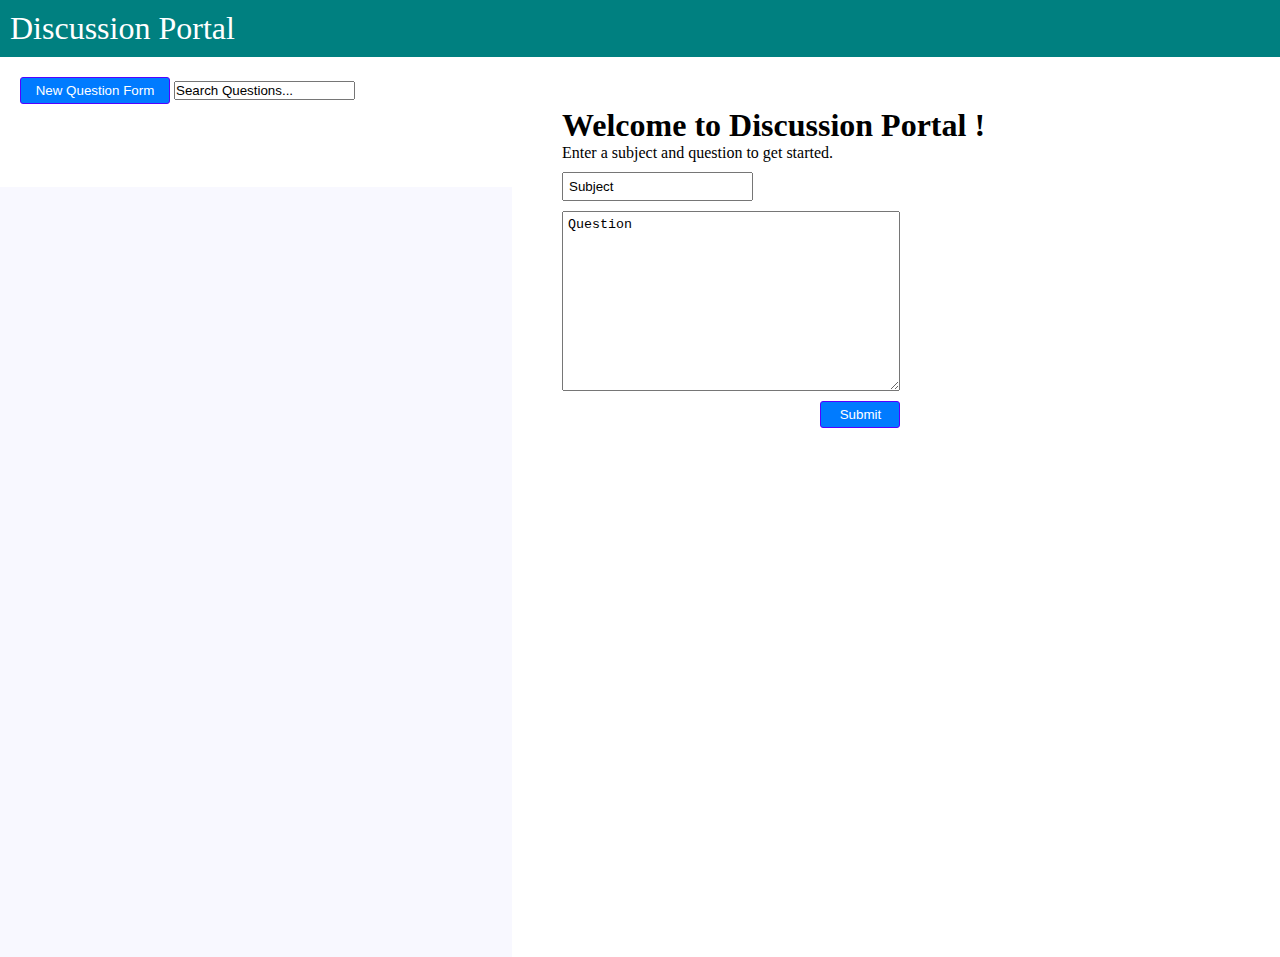
<file: Discussion_App/index.html>
<html>
<head>
  <link rel="stylesheet" href="styles.css"/>
  <title>
    Discussion App
  </title>
</head>

<body>
<div id="header">
  Discussion Portal
</div>

<div id = "main">

<div id="left">
  <div id="submitQuestion">
    <button type="button" id="newQuestion" onClick = "showQuestionForm()" value="New Question Form">New Question Form</button>
    <input type="text" id = "search" value="Search Questions..."/>
  </div>
 
</div>

<div id = "right">
  <div id = "welcome">
    <h1>Welcome to Discussion Portal !</h1>
    Enter a subject and question to get started.</br>
    <input type="text" id = "subject" value = "Subject"/></br>
    <textarea id="question" value = "Question">Question</textarea>
    <div id="questionSubmitButton">
    <button type="button" onClick="addQuestion()" id="submitButton" value="submit">Submit</button>
  </div>
  </div>
  
</div>




</div>

<script src="./script.js"></script>
</body>
</html>
</file>
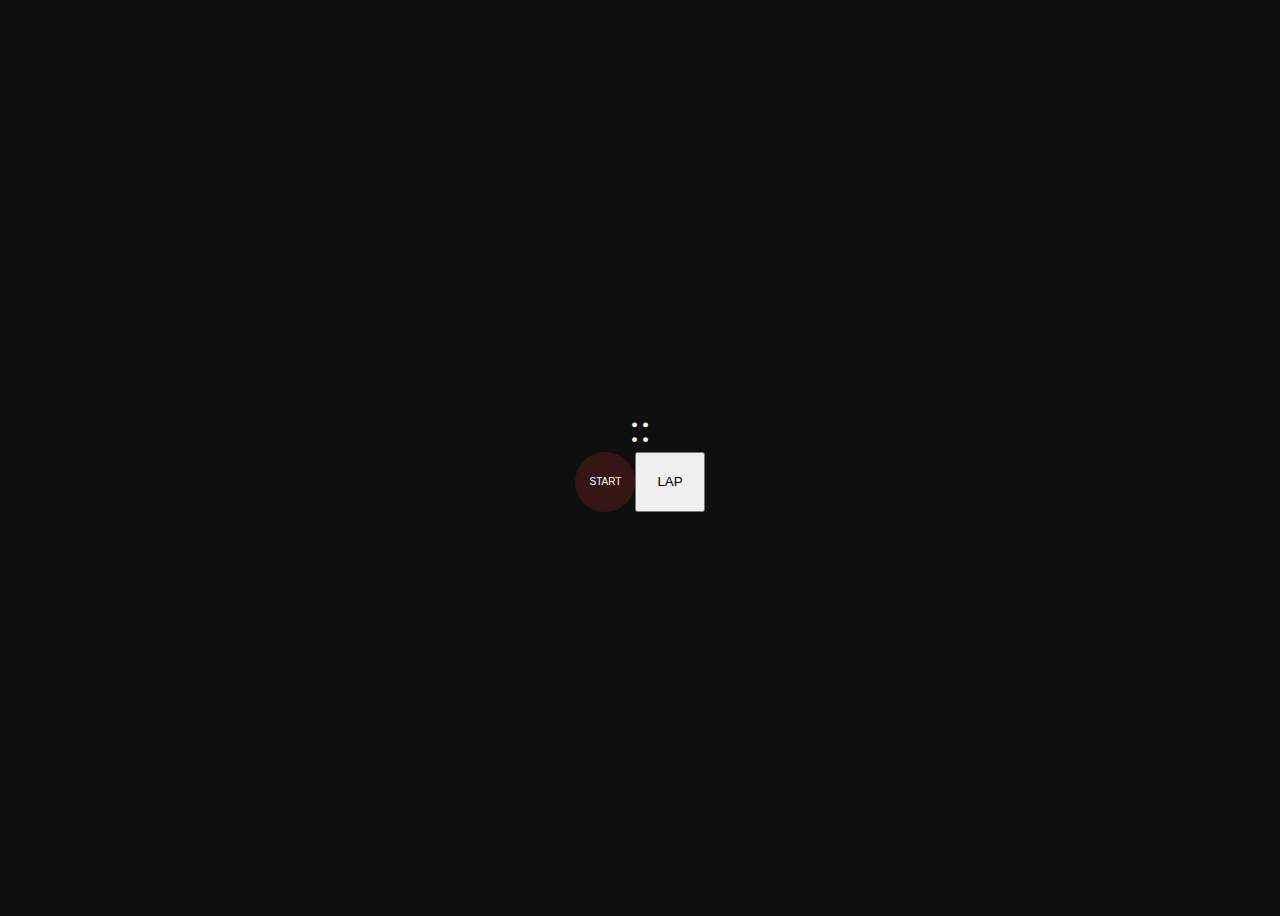
<file: Stop_Watch/index.html>
<html>
  <head>
    <link rel="stylesheet" href="styles.css" />
  </head>
  <body>
    <div id="watchBody">
    <div id = "stopwatch" style="display: flex; flex-direction: row; font-size:40">
    
    
    <div id = "min">
    </div>
    :
    <div id = "seconds">
    </div>
    :
    <div id = "mili">
    </div>
    </div>
    <div id = "laps">
    </div>

    <div id="buttons">
    <button id="stopstart" value = "start" style = "padding : 20px" >START</button>
    <button id="lap" value = "start" style = "padding : 20px" >LAP</button>
    </div>
    </div>
    <script>
      
      let min = 0;
      let sec = 0;
      let mili = 0;
      let id = 0;
      let state = "START";
      let stopStart = document.getElementById("stopstart");
      let lap = document.getElementById("lap");
      let minDiv = document.getElementById("min");
      let secDiv = document.getElementById("seconds");
      let miliDiv = document.getElementById("mili");
      let laps = document.getElementById("laps");

      stopStart.addEventListener("click",function(){

        if(stopstart.innerHTML == "START"){
           min = 0;
          sec = 0;
          mili = 0;
          stopstart.innerHTML = "STOP";
          clearInterval(id);
          id = setInterval(watch,10);
        }
        else{
          
          stopstart.innerHTML="START";
          clearInterval(id);
        }
        
        
      });


      lap.addEventListener("click",function(){
          let currentMIN = document.getElementById("min").innerHTML;
          let currentSEC = document.getElementById("seconds").innerHTML;
          let currentMILI = document.getElementById("mili").innerHTML;
          console.log(currentMILI);
          let newDiv = document.createElement("div");
          let str = currentMIN + ":" + currentSEC + ":" + currentMILI;
          newDiv.innerHTML = str;
          newDiv.setAttribute("style","font-size:20;")
          laps.appendChild(newDiv);

      })

      
      function watch(){
        mili++;
        if(mili == 100){
          sec++;
          mili=0;
        }

        if(sec == 60){
          min ++;
          sec = 0;
        }
      

       
        minDiv.innerHTML = String(min).padStart(2,"0");
        secDiv.innerHTML = String(sec).padStart(2,"0");
        miliDiv.innerHTML = mili;

        
        
      }
      
      </script>

  </body>
</html>
</file>
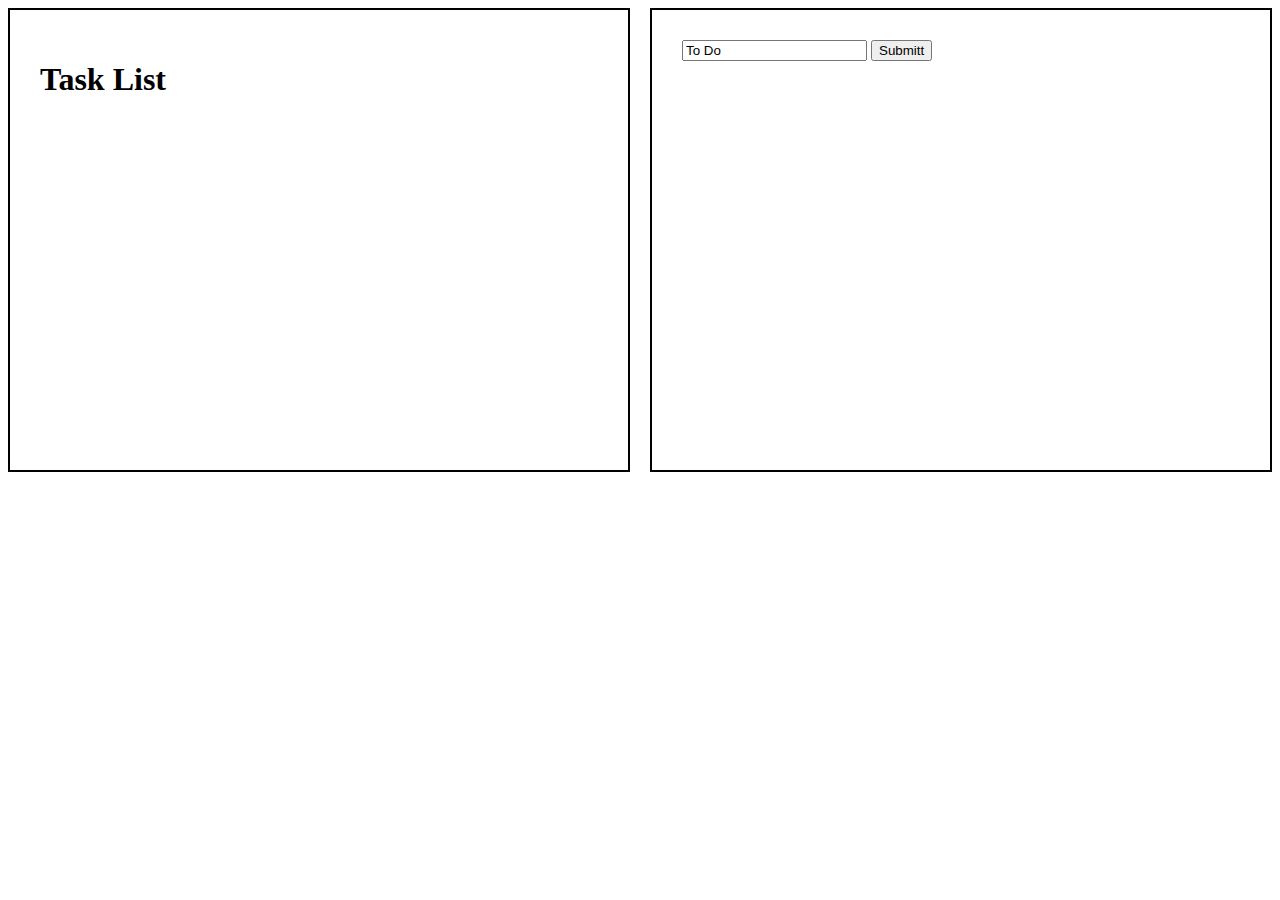
<file: To_Do_App/index.html>
<html>
  <head>
    <title>TO Do App</title>
    <link rel="stylesheet" href="./styles.css">
    <link rel="stylesheet" href="https://cdnjs.cloudflare.com/ajax/libs/font-awesome/6.1.2/css/all.min.css" integrity="sha512-1sCRPdkRXhBV2PBLUdRb4tMg1w2YPf37qatUFeS7zlBy7jJI8Lf4VHwWfZZfpXtYSLy85pkm9GaYVYMfw5BC1A==" crossorigin="anonymous" referrerpolicy="no-referrer" />
    </head>

    <body>

    <div class = "main"> 

    <div class = "allNotes">
     <h1>Task List<h1>

    </div>

    <div class = "noteInput">
     <form>
       <input type="text" id= "textInput" name="taskInput" value="To Do"/>
       <button type="button" onclick="addToLocal()" >Submitt</button>
     </form>
    </div>

    </div>
    <script src="./script.js"></script>
    </body>



</html>
</file>
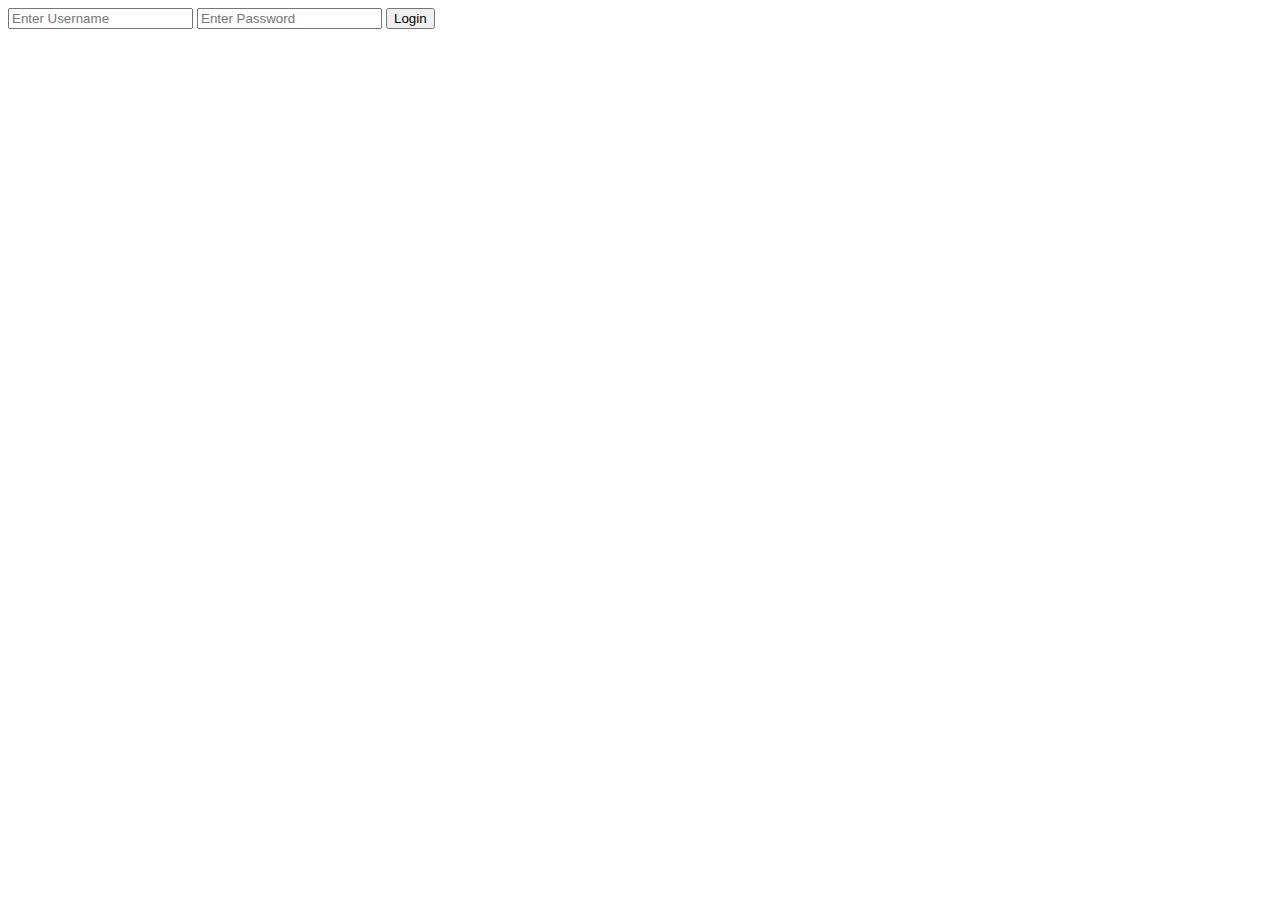
<file: Shoping_Site_Basic/login.html>
<html>

<head>
    <title>
        Login
    </title>
    <link rel="stylesheet" href="styles.css">
</head>

<body>
   
        <div id="loginForm">
        <input id="userName" type="text" placeholder="Enter Username" value=""/>
        <input id="userPw" type="password" placeholder="Enter Password" value=""/>
        <button id="login_btn"  value="Login" onClick="check()">Login</button>
         </div>

    <script src="script.js"></script>
</body>

</html>
</file>
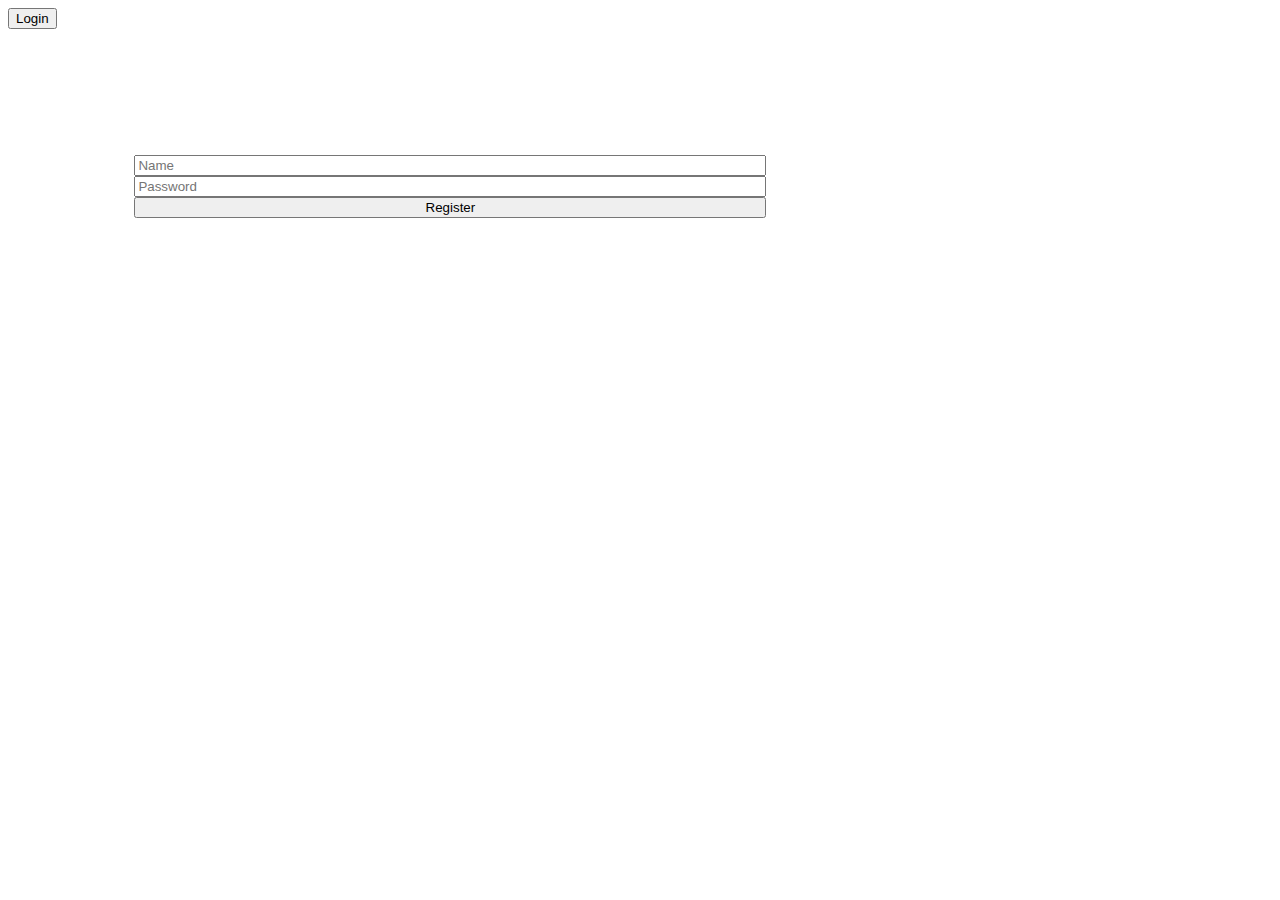
<file: Shoping_Site_Basic/reg.html>
<html>

<head>
    <title>
        Register
    </title>
    <link rel="stylesheet" href="styles.css">
</head>

<body>
      <button onclick="window.location.href='login.html'">Login</button>

        <div id="regForm">
        <input id="name" type="text" placeholder="Name" value=""/>
        <input id="pw" type="password" placeholder="Password" value=""/>
        <button id="rgstr_btn" value="Register" onClick="store()">Register</button>
        </div>

    <script src="script.js"></script>
</body>

</html>
</file>
<file: Discussion_App/styles.css>
*{
    margin: 0;
    padding: 0;
  }
  
  
  #header{
    height: auto;
    background-color: hsl(180deg 100% 25%);
    color: white;
    font-size: 2rem;
    padding: 10px;
  }
  
  #main{
    display: flex;
    flex-direction: row;
    height: 100vh;
  }
  
  #left{
    background-color: ghostwhite;
    width: 40%; 
    height: 100%;
  }
  
  #submitQuestion{
    background-color: white;
    height: 10%;
    padding: 20px;
  }
  
  #right{
    width: auto;
    height: 100%;
  }
  
  .commanFormat{
    height:45px;
    padding: 10px;
    
    border-bottom: 1px solid black;
    width: auto;
  
  }
  
  #subject{
    margin-top: 10px;
    margin-bottom: 10px;
    padding: 5px;
  }
  
  #question{
    padding: 5px;
    margin-bottom: 10px;
    height: 20%;
    width: 80%;
  }
  
  #welcome{
    margin:50px;
    margin-bottom: 0px;
  }
  
  #questionSubmitButton{
     height: auto;
     width: 80%;
  }
  #submitButton{
  float:right;
  border: 1px solid hsl(260deg 100% 50%);
  background-color: hsl(211deg 100% 50%);
  color: white;
  padding: 5px;
  border-radius: 3px;
  width: 80px;
  
  }
  
  #newQuestion{
    border: 1px solid hsl(260deg 100% 50%);
  background-color: hsl(211deg 100% 50%);
  color: white;
  padding: 5px;
  border-radius: 3px;
  width: 150px;
  margin-bottom: 10px;
  
  }
  
  #respDiv{
    display: flex;
    flex-direction: column;
  }
  
  #commanFormat1{
    height:45px;
    padding: 10px;
    background-color: lightsteelblue;
    border-bottom: 1px solid black;
    width: auto;
  }
</file>
<file: Stop_Watch/styles.css>
body{
    color: white;
    background-color: #0f0f0f;
  }
  #watchBody{
    height: 100vh;
    display: flex;
    flex-direction: column;
    justify-content: center;
    align-items: center;
  }
  #buttons{
    display: flex;
    flex-direction: row;
  }
  
  #stopstart{
    display: flex;
    justify-content: center;
    align-items: center;
    font-size: 10px;
    color: white;
    height: 60px;
    width: 60px;
    border-radius: 50%;
    border: none;
    background-color:#351614;
  }
</file>
<file: To_Do_App/styles.css>
.main{
    display: flex;
    flex-direction:row;
    height: 100%;
    width: 100%;
  }
  
  .allNotes{
    border: 2px solid black;
    height: 400px;
    width:50%;
    padding: 30px;
    margin-right: 20px;
  }
  
  .noteInput{
    border: 2px solid black;
    height:400px;
    width: 50%;
    padding: 30px;
  }
  
  .rightDiv{
    display: flex;
    flex-direction: row;
  }
  .newDiv{
    display: flex;
    flex-direction: row;
    justify-content: space-around;
    margin: 10px;
    border-bottom: 2px solid grey;
    border-left: 3px solid black;
  
    
    
   
  }
  
  .newDiv img{
    height: 18px;
    width : 18px;
  }
  
  .cross{
    margin: 6px;
  }
</file>
<file: Shoping_Site_Basic/styles.css>
#regForm{
    padding: 10%;
    height: 50%;
    width: 50%;
    display: flex;
    flex-direction: column;
}
#header{
  display: flex;
  flex-direction: row;
  width: 100%;
}

#userN{
 
  width: 50%;
  padding: 10px;
}
#loginbtn{
   display: flex;
  justify-content: left;
  align-items: right;
  width: 50%;
  padding: 20px;
}

#productList{
display: flex;
flex-direction: row;
}
</file>
